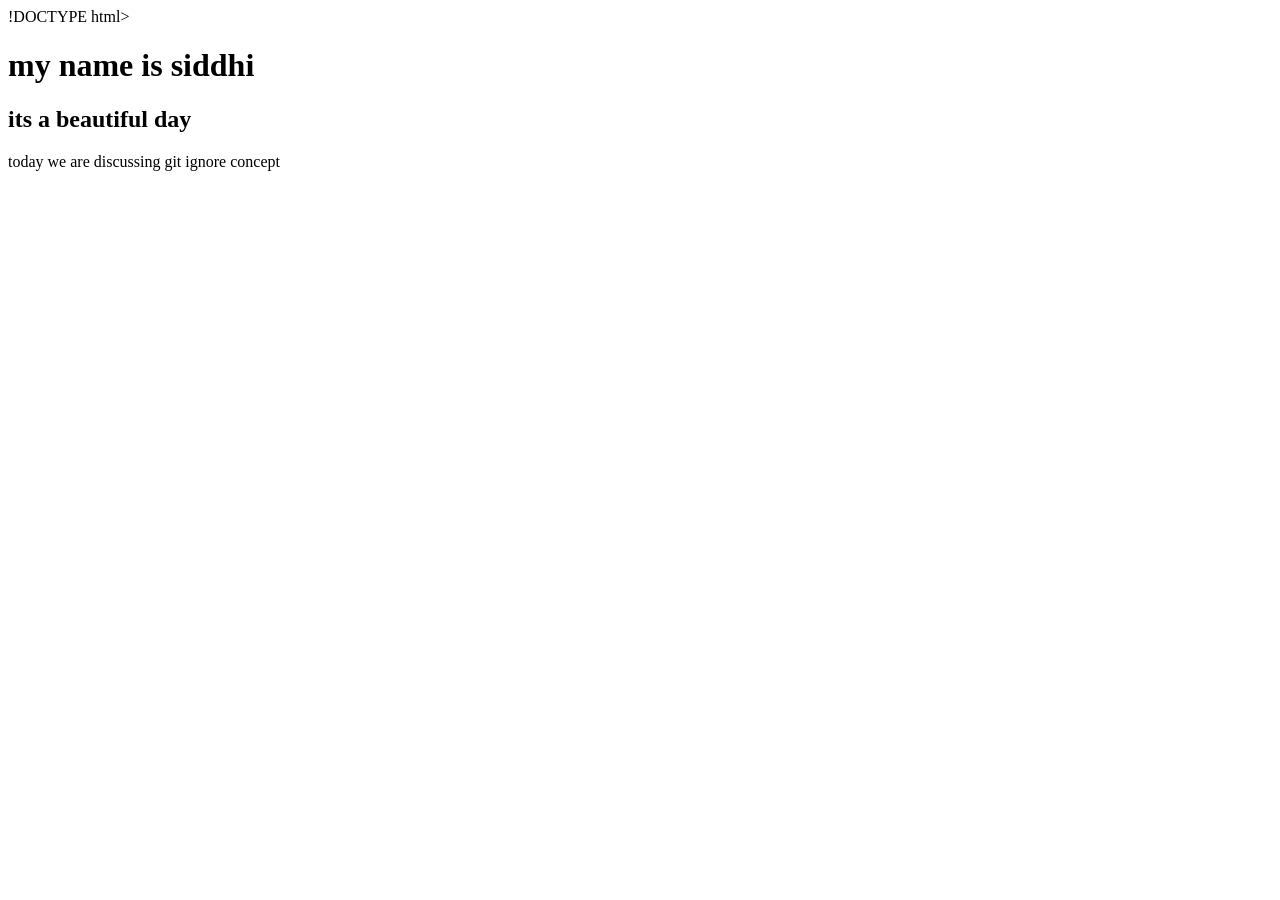
<file: index.html>
!DOCTYPE html>
<html lang="en">
<head>
    <meta charset="UTF-8">
    <meta name="viewport" content="width=device-width, initial-scale=1.0">
    <title>Document</title>
</head>
<body>

    <h1> my name is siddhi </h1>
    <h2> its a beautiful day </h2>
    <p> today we are discussing git ignore concept</p>
</body>
</html>
</file>
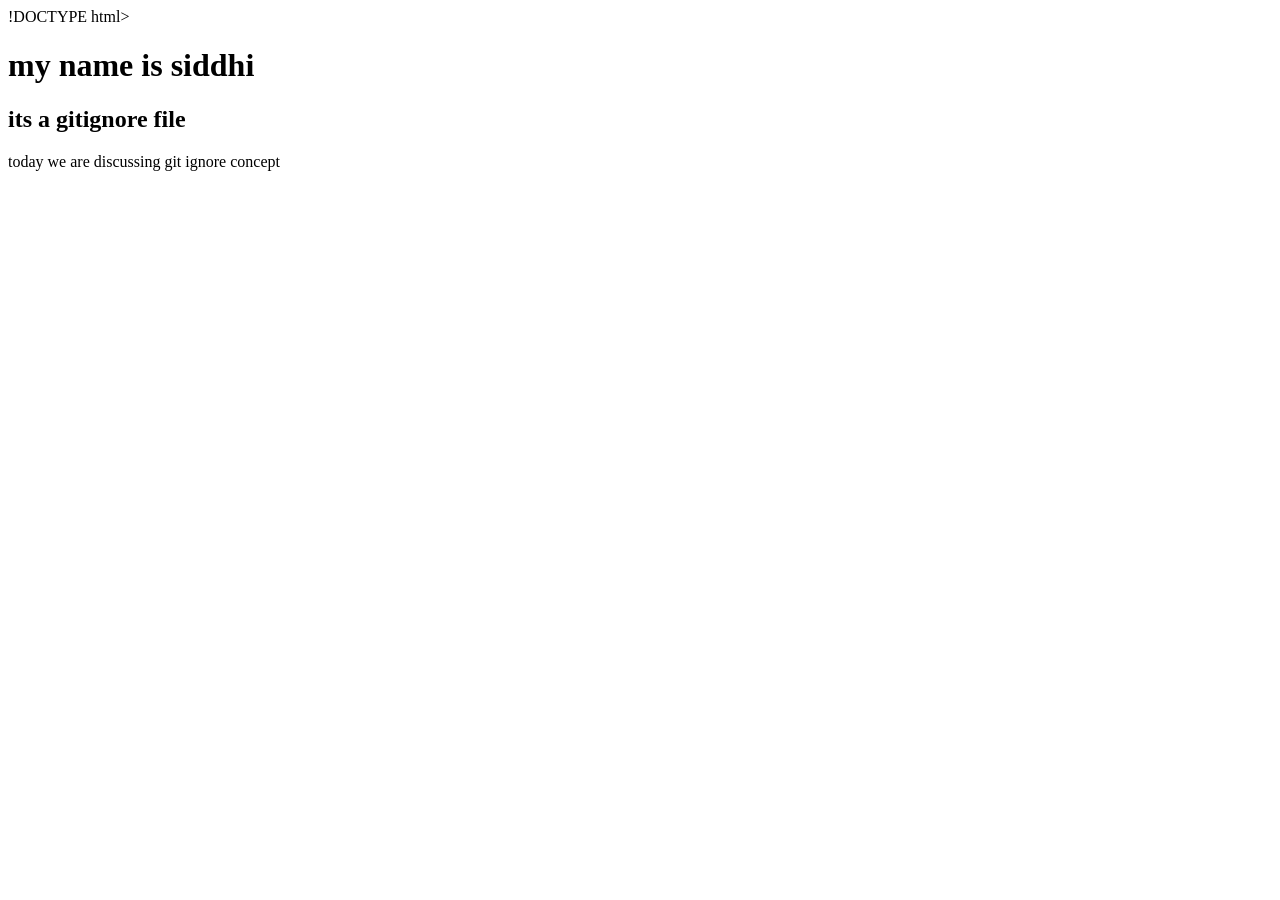
<file: gitignore.html>
!DOCTYPE html>
<html lang="en">
<head>
    <meta charset="UTF-8">
    <meta name="viewport" content="width=device-width, initial-scale=1.0">
    <title>Document</title>
</head>
<body>

    <h1> my name is siddhi </h1>
    <h2> its a gitignore file </h2>
    <p> today we are discussing git ignore concept</p>
    
</body>
</html>
</file>
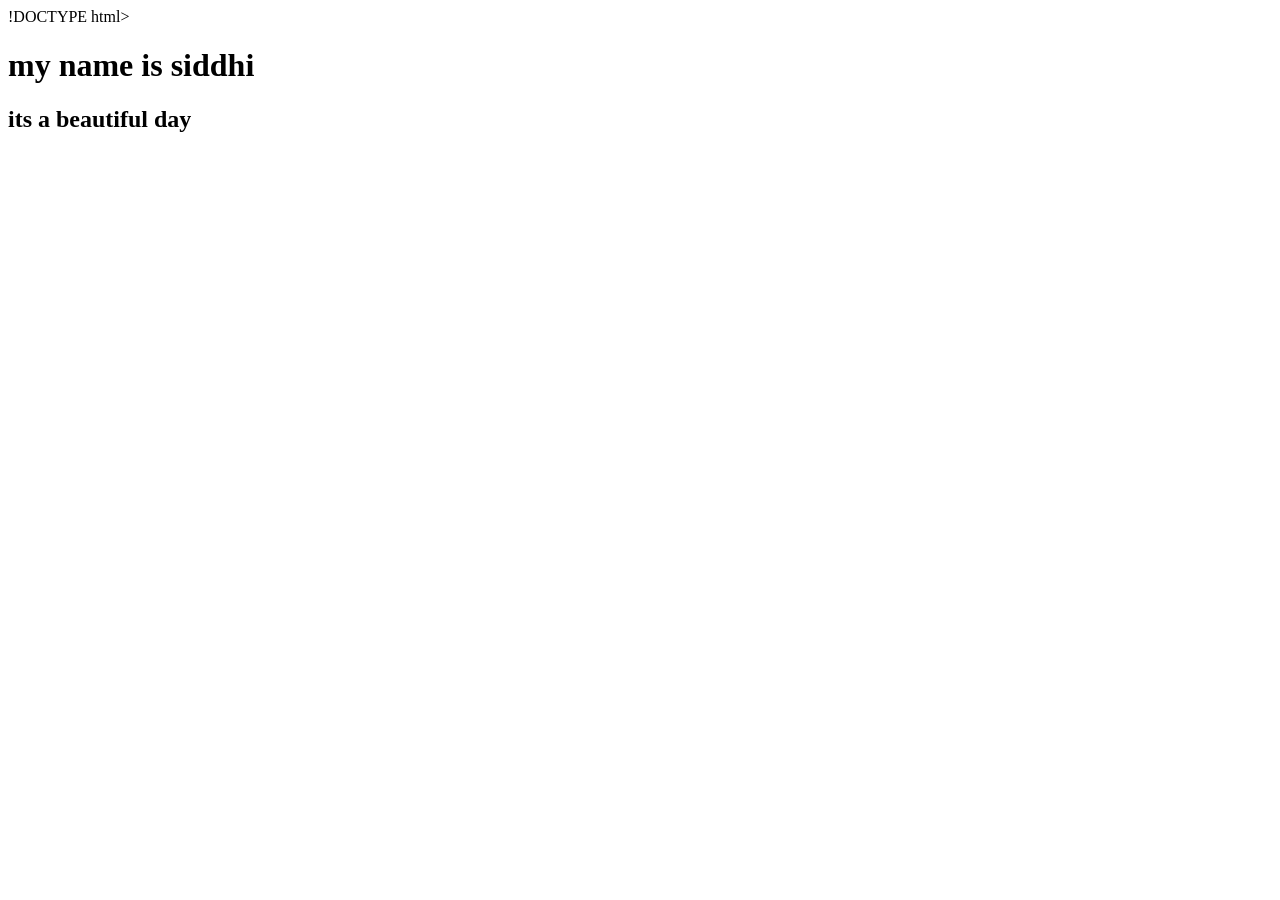
<file: indedx.html>
!DOCTYPE html>
<html lang="en">
<head>
    <meta charset="UTF-8">
    <meta name="viewport" content="width=device-width, initial-scale=1.0">
    <title>Document</title>
</head>
<body>

    <h1> my name is siddhi </h1>
    <h2> its a beautiful day </h2>
</body>
</html>
</file>
